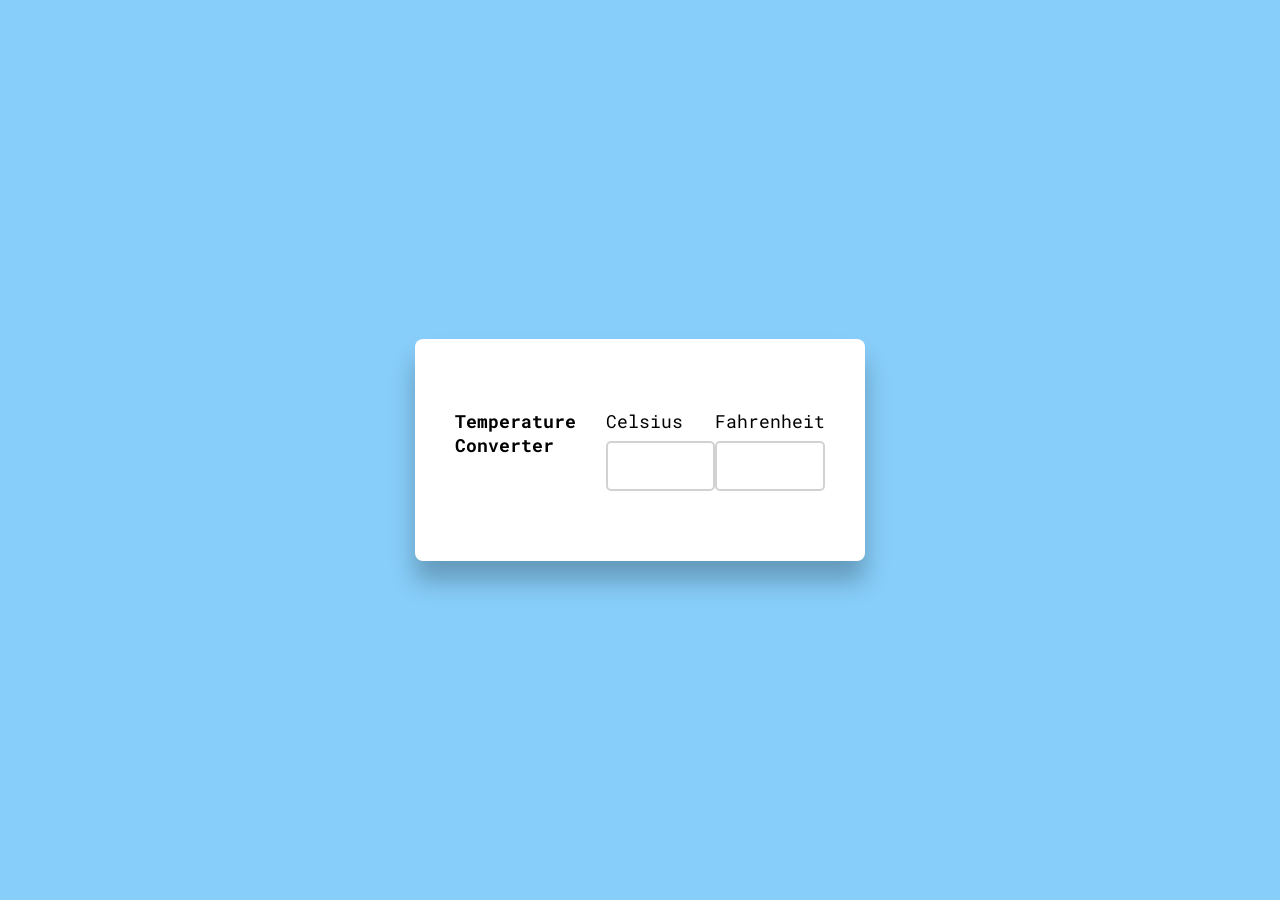
<file: OIB-TASK-main/Task3/Temperature_Conversion/index.html>
<!DOCTYPE html>
<html lang="en">
<head>
    <title>Temperature Conversion</title>
    <!--Google font-->
    <link rel="preconnect" href="https://fonts.gstatic.com">
    <link href="https://fonts.googleapis.com/css2?family=Roboto+Mono:wght@500&display=swap" rel="stylesheet">
    <!--Stylesheet-->
    <link rel="stylesheet" href="style.css">
</head>
<body>
   
    <div class="wrapper">
        <h1> Temperature Converter</h1>
        <div class="container">
           
            <label for="celsius">Celsius</label>
            <input type="number" id="celsius" oninput= "celToFar()">
        </div>
        <div class="container">
            <label for="fahrenheit">Fahrenheit</label>
            <input type="number" id="fahrenheit" oninput = "farToCel()">
        </div>
    </div>
    <script src="script.js"></script>
</body>
</html>
</file>
<file: OIB-TASK-main/Task3/Temperature_Conversion/style.css>
*,
*:before,
*:after{
    padding: 0;
    margin: 0;
    box-sizing: border-box;
    font-family: "Roboto Mono", monospace;
    font-size: 18px;
}
body{
    background-color:  lightskyblue;
}
.wrapper{
    width: 450px;
    background-color: #ffffff;
    padding: 70px 40px;
    position: absolute;
    transform: translate(-50%,-50%);
    left: 50%;
    top: 50%;
    box-shadow: 0 20px 25px rgba(0,0,0,0.25);
    border-radius: 8px;
    display: flex;
    justify-content: space-between;
}
.container{
    width: 45%;
}
input{
    width: 100%;
    height: 50px;
    border-radius: 5px;
    border: 2px solid #d2d2d2;
    outline: none;
    margin-top: 8px;
    padding: 0 10px;
}
input:focus{
    border-color: #040a1d;
}
</file>
